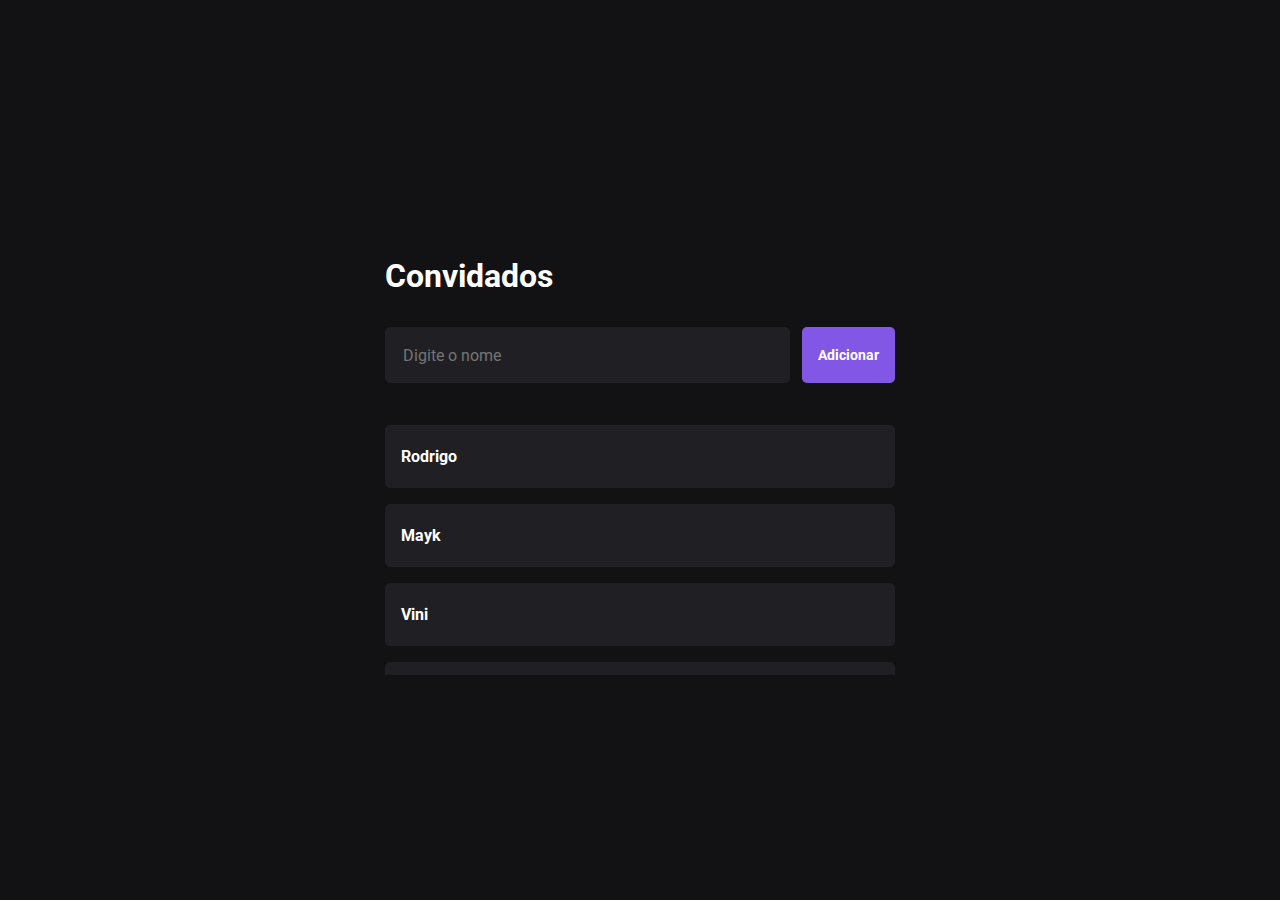
<file: DOM/template/index.html>
<!DOCTYPE html>
<html lang="en">
  <head>
    <meta charset="UTF-8" />
    <meta name="viewport" content="width=device-width, initial-scale=1.0" />

    <link rel="stylesheet" href="styles.css" />

    <title>Aulas de Javascript</title>
  </head>
  <body>
    <main>
      <h1>Convidados</h1>

      <form>
        <input type="text" placeholder="Digite o nome" id="name" />
        <button type="submit" id="btn" class="button">Adicionar</button>
      </form>

      <ul>
        <li id="guest-1" class="guest">
          <span>Rodrigo</span>
        </li>

        <li id="guest-2" class="guest">
          <span>Mayk</span>
        </li>

        <li id="guest-3" class="guest">
          <span>Vini</span>
        </li>
        
        <li id="guest-4" class="guest">
          <span>Diego</span>
        </li>
        
        <li id="guest-5" class="guest">
          <span>Renan</span>
        </li>
                
        <li id="guest-6" class="guest">
          <span>Mark</span>
        </li>

        <li id="guest-7" class="guest">
          <span>George</span>
        </li>
      </ul>
    </main>

    <script src="scripts.js"></script>
  </body>
</html>
</file>
<file: DOM/template/styles.css>
@import url("https://fonts.googleapis.com/css2?family=Roboto:wght@400;700&display=swap");

* {
  margin: 0;
  padding: 0;
  box-sizing: border-box;
}

::-webkit-scrollbar {
  width: 4px;
}

::-webkit-scrollbar-track {
  background-color: #121214;
}

::-webkit-scrollbar-thumb {
  background-color: #8234e9;
}

body {
  width: 100vw;
  height: 100vh;
  background-color: #121214;

  display: flex;
  justify-content: center;
  align-items: center;
  flex-direction: column;

  font-family: "Roboto", sans-serif;

  padding: 32px;
}

h1,
h2 {
  color: #fff;
  margin: 32px 0;
}

form {
  min-width: 510px;
  display: flex;
  gap: 12px;
}

input {
  flex: 1;
  height: 56px;
  border-radius: 5px;
  border: 2px solid #202024;
  background-color: #202024;
  padding: 16px;
  color: #fff;
  font-size: 16px;

  font-family: "Roboto", sans-serif;
}

input:focus {
  outline: 0;
  border-color: #8234e9;
}

button {
  cursor: pointer;
}

.button {
  height: 56px;
  background-color: #8257e5;
  border-radius: 5px;
  border: none;
  color: #fff;
  font-size: 14px;
  font-weight: bold;

  padding: 0 16px;
  transition: background-color 0.2s;

  font-family: "Roboto", sans-serif;
}

.button:hover {
  background-color: #633bbc;
}

ul {
  list-style-type: none;
  margin-top: 42px;
  overflow-y: scroll;
  max-height: 250px;
}

.guest {
  color: #fff;
  font-size: 16px;
  background-color: #202024;

  margin-bottom: 16px;
  padding: 22px 16px;
  border-radius: 5px;

  font-family: "Roboto", sans-serif;
  font-weight: bold;

  display: flex;
  justify-content: space-between;
}

@media (max-width: 420px) {
  form {
    flex-direction: column;
    min-width: 0;
  }
}

.input-error,
.input-error:focus {
  border-color: #e21a43;
}
</file>
